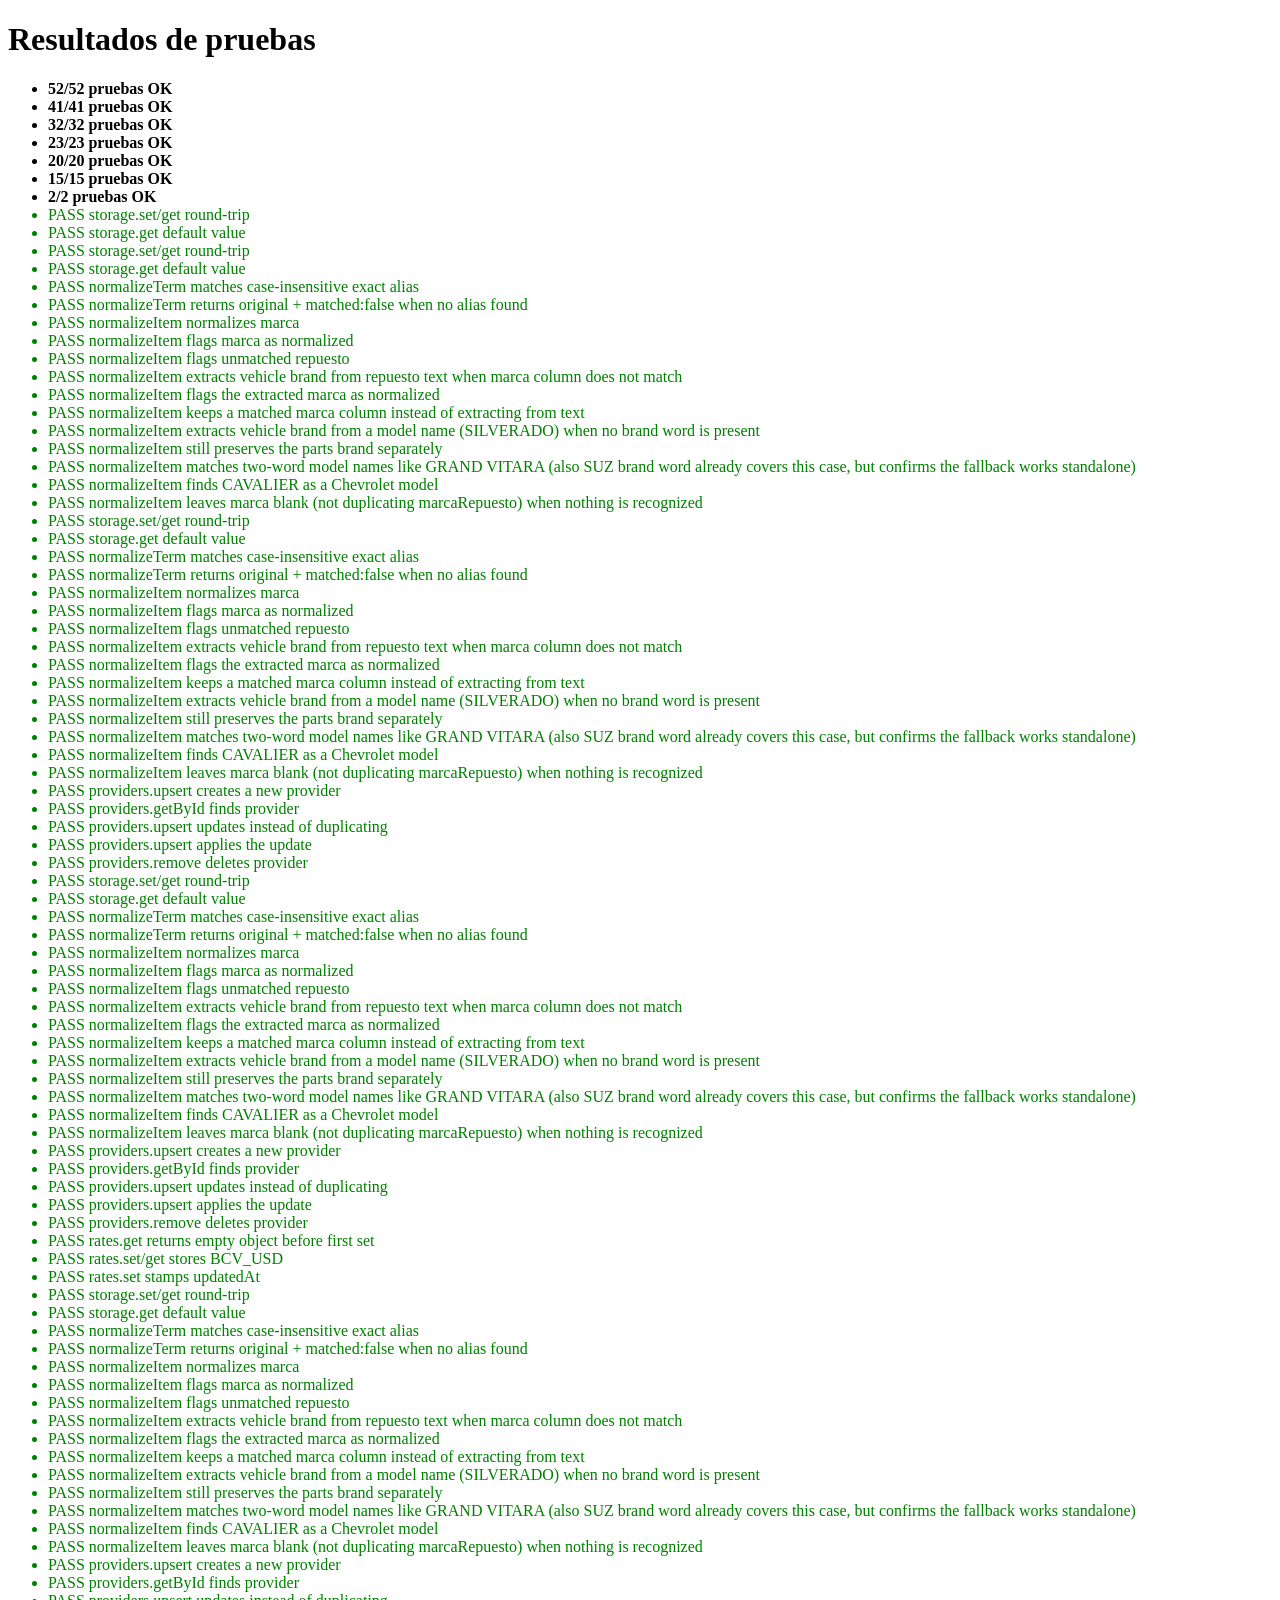
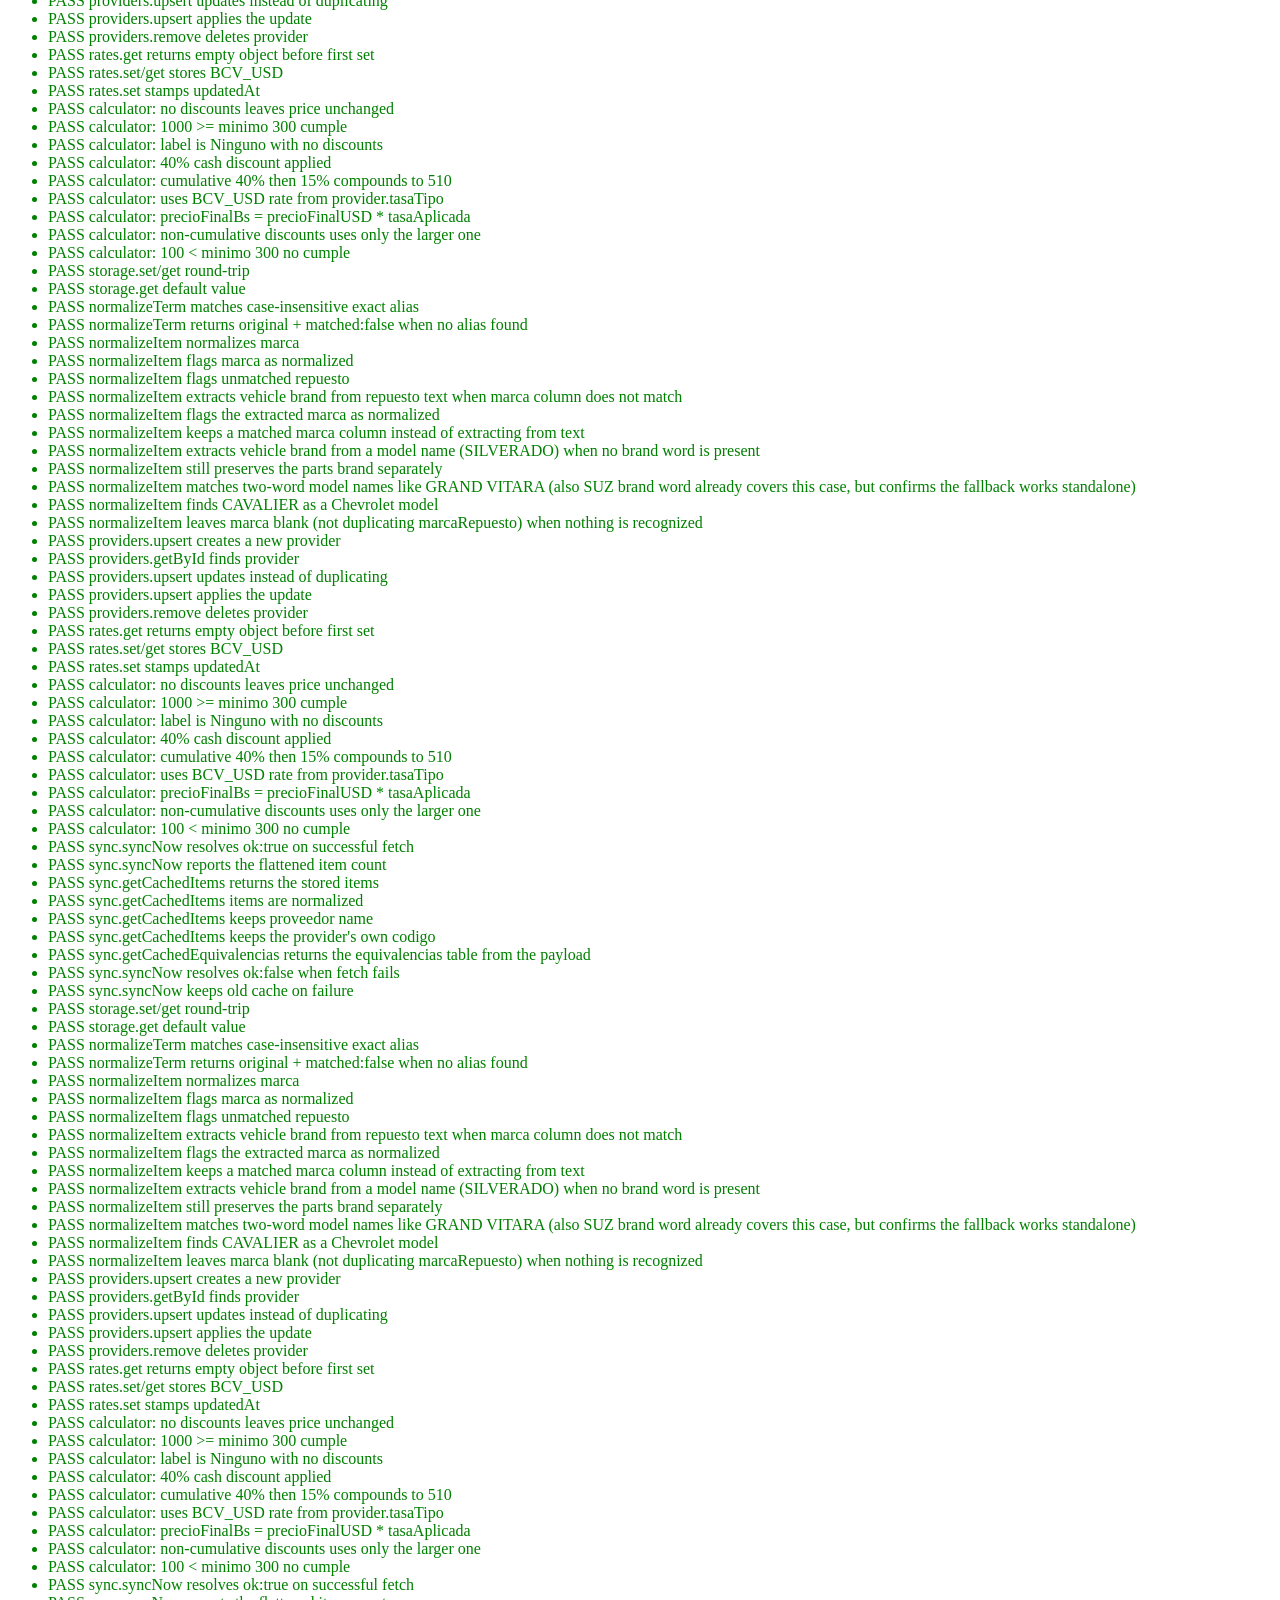
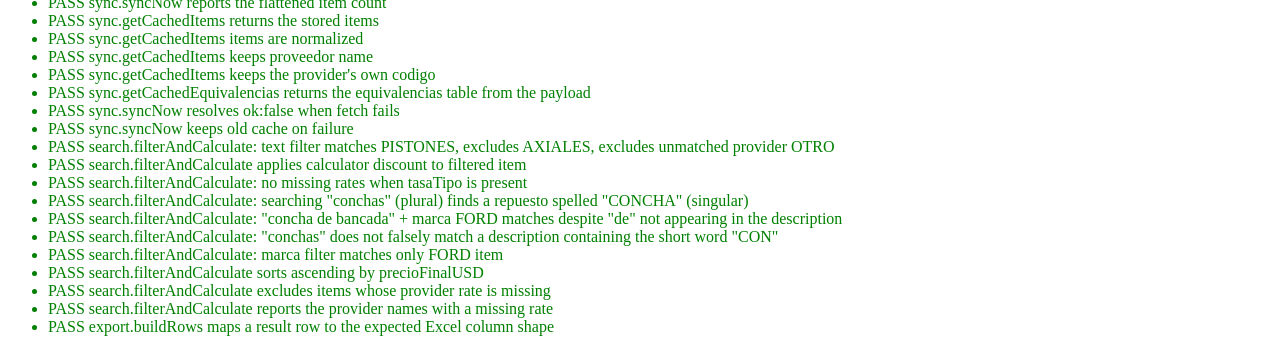
<file: test.html>
<!DOCTYPE html>
<html lang="es">
<head><meta charset="UTF-8"><title>Tests</title></head>
<body>
<h1>Resultados de pruebas</h1>
<ul id="test-results"></ul>
<script>
// I1 fix: this page shares the same file:// localStorage origin as index.html.
// Snapshot any real 'cp_' prefixed data before the test suite runs, clear it
// so tests start from a clean slate, and restore it on unload so index.html
// keeps seeing real synced data instead of test fixtures after navigating away.
(function () {
  var snapshot = {};
  for (var i = 0; i < localStorage.length; i++) {
    var key = localStorage.key(i);
    if (key.indexOf('cp_') === 0) snapshot[key] = localStorage.getItem(key);
  }
  Object.keys(snapshot).forEach(function (key) { localStorage.removeItem(key); });

  window.addEventListener('beforeunload', function () {
    Object.keys(snapshot).forEach(function (key) {
      localStorage.removeItem(key);
    });
    // Remove any test-written cp_ keys not present in the original snapshot.
    for (var i = localStorage.length - 1; i >= 0; i--) {
      var key = localStorage.key(i);
      if (key.indexOf('cp_') === 0) localStorage.removeItem(key);
    }
    Object.keys(snapshot).forEach(function (key) {
      localStorage.setItem(key, snapshot[key]);
    });
  });
})();
</script>
<script>window.App = {};</script>
<script src="js/storage.js"></script>
<script src="js/dictionaries.js"></script>
<script src="js/providers.js"></script>
<script src="js/rates.js"></script>
<script src="js/calculator.js"></script>
<script src="js/sync.js"></script>
<script src="js/search.js"></script>
<script>
window.assertions = [];
function assertEqual(actual, expected, label) {
  const pass = JSON.stringify(actual) === JSON.stringify(expected);
  window.assertions.push({ label, pass, actual, expected });
}
function renderAssertions() {
  const ul = document.getElementById('test-results');
  let failCount = 0;
  window.assertions.forEach(a => {
    const li = document.createElement('li');
    li.textContent = (a.pass ? 'PASS ' : 'FAIL ') + a.label +
      (a.pass ? '' : ` (esperado ${JSON.stringify(a.expected)}, obtuvo ${JSON.stringify(a.actual)})`);
    li.style.color = a.pass ? 'green' : 'red';
    ul.appendChild(li);
    if (!a.pass) failCount++;
  });
  const summary = document.createElement('li');
  summary.textContent = `${window.assertions.length - failCount}/${window.assertions.length} pruebas OK`;
  summary.style.fontWeight = 'bold';
  ul.prepend(summary);
}
</script>
<script>
App.storage.set(App.storage.KEYS.TASAS, { BCV_USD: 40 });
assertEqual(App.storage.get(App.storage.KEYS.TASAS, {}), { BCV_USD: 40 }, 'storage.set/get round-trip');
assertEqual(App.storage.get('clave_inexistente', 'default'), 'default', 'storage.get default value');
renderAssertions();
</script>
<script>
App.dictionaries.addSynonym('marca', 'CHE', 'CHEVROLET');
App.dictionaries.addSynonym('marca', 'CHEV', 'CHEVROLET');
assertEqual(
  App.dictionaries.normalizeTerm('che', App.dictionaries.getAll().marca),
  { value: 'CHEVROLET', matched: true },
  'normalizeTerm matches case-insensitive exact alias'
);
assertEqual(
  App.dictionaries.normalizeTerm('LADA', App.dictionaries.getAll().marca),
  { value: 'LADA', matched: false },
  'normalizeTerm returns original + matched:false when no alias found'
);
const item = App.dictionaries.normalizeItem({ proveedor: 'ACME', marca: 'CHE', repuesto: 'RADIADOR', precio: 10 });
assertEqual(item.marca, 'CHEVROLET', 'normalizeItem normalizes marca');
assertEqual(item.marcaNormalizada, true, 'normalizeItem flags marca as normalized');
assertEqual(item.repuestoNormalizado, false, 'normalizeItem flags unmatched repuesto');

// Fallback: extract vehicle brand from the repuesto text when the marca
// column holds an unrecognized parts-line brand instead of a vehicle brand.
const itemExtraido = App.dictionaries.normalizeItem({ proveedor: 'EBITEN', marca: 'EBITEN-BECO', repuesto: 'ANILLOS DODGE NEON MOTOR 2.0', precio: 10 });
assertEqual(itemExtraido.marca, 'DODGE', 'normalizeItem extracts vehicle brand from repuesto text when marca column does not match');
assertEqual(itemExtraido.marcaNormalizada, true, 'normalizeItem flags the extracted marca as normalized');

// A marca column that already matches (e.g. a real "VEHÍCULO" column) must
// win over any brand word that might also appear in the repuesto text.
const itemConMarcaReal = App.dictionaries.normalizeItem({ proveedor: 'LP', marca: 'FORD', repuesto: 'ANILLO GRANT CROMADO JEEP GRAND CHEROKEE', precio: 10 });
assertEqual(itemConMarcaReal.marca, 'FORD', 'normalizeItem keeps a matched marca column instead of extracting from text');

// Second fallback: no brand word in the text, but a known model name is.
const itemPorModelo = App.dictionaries.normalizeItem({ proveedor: 'EBITEN', marca: 'EBITEN-BECO', repuesto: 'CORREA UNICA SILVERADO K060950', precio: 10 });
assertEqual(itemPorModelo.marca, 'CHEVROLET', 'normalizeItem extracts vehicle brand from a model name (SILVERADO) when no brand word is present');
assertEqual(itemPorModelo.marcaRepuesto, 'EBITEN-BECO', 'normalizeItem still preserves the parts brand separately');

// Multi-word model names ("GRAND VITARA") must match too, not just single words.
const itemModeloDosPalabras = App.dictionaries.normalizeItem({ proveedor: 'TAHIO', marca: 'TSA', repuesto: 'DAMPER CIG SUZ GRAND VITARA 2.0 J20A', precio: 10 });
assertEqual(itemModeloDosPalabras.marca, 'SUZUKI', 'normalizeItem matches two-word model names like GRAND VITARA (also SUZ brand word already covers this case, but confirms the fallback works standalone)');

// When nothing at all is found, marca stays blank instead of duplicating marcaRepuesto.
const itemSinMarca = App.dictionaries.normalizeItem({ proveedor: 'EBITEN', marca: 'CIC-USA', repuesto: 'TENSOR CADENA CAVALIER M2.2', precio: 10 });
assertEqual(itemSinMarca.marca, 'CHEVROLET', 'normalizeItem finds CAVALIER as a Chevrolet model');
const itemRealmenteSinMarca = App.dictionaries.normalizeItem({ proveedor: 'EBITEN', marca: 'CIC-USA', repuesto: 'PIEZA GENERICA SIN MODELO CONOCIDO', precio: 10 });
assertEqual(itemRealmenteSinMarca.marca, '', 'normalizeItem leaves marca blank (not duplicating marcaRepuesto) when nothing is recognized');
renderAssertions();
</script>
<script>
const p1 = App.providers.upsert({
  nombre: 'ACME', descuentoEfectivoPercent: 40, descuentoProntoPagoPercent: 15,
  diasProntoPago: 30, descuentosAcumulables: true, montoMinimo: 300, tasaTipo: 'BCV_USD',
});
assertEqual(App.providers.getAll().length, 1, 'providers.upsert creates a new provider');
assertEqual(App.providers.getById(p1.id).nombre, 'ACME', 'providers.getById finds provider');
App.providers.upsert({ ...p1, nombre: 'ACME RENAMED' });
assertEqual(App.providers.getAll().length, 1, 'providers.upsert updates instead of duplicating');
assertEqual(App.providers.getById(p1.id).nombre, 'ACME RENAMED', 'providers.upsert applies the update');
App.providers.remove(p1.id);
assertEqual(App.providers.getAll().length, 0, 'providers.remove deletes provider');
renderAssertions();
</script>
<script>
localStorage.removeItem('cp_tasas');
assertEqual(App.rates.get().BCV_USD, undefined, 'rates.get returns empty object before first set');
App.rates.set({ BCV_USD: 40, BCV_EUR: 43, BINANCE: 39.5 });
const r = App.rates.get();
assertEqual(r.BCV_USD, 40, 'rates.set/get stores BCV_USD');
assertEqual(typeof r.updatedAt, 'string', 'rates.set stamps updatedAt');
renderAssertions();
</script>
<script>
const provider = {
  descuentoEfectivoPercent: 40, descuentoProntoPagoPercent: 15,
  descuentosAcumulables: true, montoMinimo: 300, tasaTipo: 'BCV_USD',
};
const rates = { BCV_USD: 40 };

const r1 = App.calculator.calculateFinalPrice(1000, provider, rates, { aplicarEfectivo: false, aplicarProntoPago: false });
assertEqual(r1.precioFinalUSD, 1000, 'calculator: no discounts leaves price unchanged');
assertEqual(r1.cumpleMinimo, true, 'calculator: 1000 >= minimo 300 cumple');
assertEqual(r1.descuentosAplicados, 'Ninguno', 'calculator: label is Ninguno with no discounts');

const r2 = App.calculator.calculateFinalPrice(1000, provider, rates, { aplicarEfectivo: true, aplicarProntoPago: false });
assertEqual(r2.precioFinalUSD, 600, 'calculator: 40% cash discount applied');

const r3 = App.calculator.calculateFinalPrice(1000, provider, rates, { aplicarEfectivo: true, aplicarProntoPago: true });
assertEqual(r3.precioFinalUSD, 510, 'calculator: cumulative 40% then 15% compounds to 510');
assertEqual(r3.tasaAplicada, 40, 'calculator: uses BCV_USD rate from provider.tasaTipo');
assertEqual(r3.precioFinalBs, 20400, 'calculator: precioFinalBs = precioFinalUSD * tasaAplicada');

const providerNoAcumula = { ...provider, descuentosAcumulables: false };
const r4 = App.calculator.calculateFinalPrice(1000, providerNoAcumula, rates, { aplicarEfectivo: true, aplicarProntoPago: true });
assertEqual(r4.precioFinalUSD, 600, 'calculator: non-cumulative discounts uses only the larger one');

const r5 = App.calculator.calculateFinalPrice(100, provider, rates, { aplicarEfectivo: false, aplicarProntoPago: false });
assertEqual(r5.cumpleMinimo, false, 'calculator: 100 < minimo 300 no cumple');
renderAssertions();
</script>
<script>
// Stub fetch to avoid a real network call in the test harness.
window.fetch = function (url) {
  return Promise.resolve({
    ok: true,
    json: () => Promise.resolve({
      proveedores: [
        { proveedor: 'ACME', filas: [{ marca: 'CHE', repuesto: 'PISTON', precio: 100, codigo: 'M662A-050' }] },
      ],
      equivalencias: { 'M662A-050': ['M662A-050', '12340-85FB4-050'], '12340-85FB4-050': ['M662A-050', '12340-85FB4-050'] },
    }),
  });
};

App.sync.setWebAppUrl('https://example.com/exec');
App.sync.syncNow().then(function (result) {
  assertEqual(result.ok, true, 'sync.syncNow resolves ok:true on successful fetch');
  assertEqual(result.itemCount, 1, 'sync.syncNow reports the flattened item count');
  const items = App.sync.getCachedItems();
  assertEqual(items.length, 1, 'sync.getCachedItems returns the stored items');
  assertEqual(items[0].marca, 'CHEVROLET', 'sync.getCachedItems items are normalized');
  assertEqual(items[0].proveedor, 'ACME', 'sync.getCachedItems keeps proveedor name');
  assertEqual(items[0].codigo, 'M662A-050', 'sync.getCachedItems keeps the provider\'s own codigo');
  assertEqual(
    App.sync.getCachedEquivalencias(),
    { 'M662A-050': ['M662A-050', '12340-85FB4-050'], '12340-85FB4-050': ['M662A-050', '12340-85FB4-050'] },
    'sync.getCachedEquivalencias returns the equivalencias table from the payload'
  );

  // Now simulate offline: fetch rejects, cache must survive untouched.
  window.fetch = function () { return Promise.reject(new Error('offline')); };
  App.sync.syncNow().then(function (offlineResult) {
    assertEqual(offlineResult.ok, false, 'sync.syncNow resolves ok:false when fetch fails');
    assertEqual(App.sync.getCachedItems().length, 1, 'sync.syncNow keeps old cache on failure');
    renderAssertions();
  });
});
</script>
<script>
const items = [
  { proveedor: 'ACME', marca: 'CHEVROLET', repuesto: 'PISTONES', precio: 1000 },
  { proveedor: 'ACME', marca: 'FORD', repuesto: 'AXIALES', precio: 200 },
  { proveedor: 'OTRO', marca: 'CHEVROLET', repuesto: 'PISTONES', precio: 50 },
];
const providersList = [
  { id: 'p1', nombre: 'ACME', descuentoEfectivoPercent: 40, descuentoProntoPagoPercent: 0, descuentosAcumulables: false, montoMinimo: 300, tasaTipo: 'BCV_USD' },
];
const ratesObj = { BCV_USD: 40 };

const { resultados: resultado, proveedoresSinTasa: sinTasa1 } = App.search.filterAndCalculate(items, providersList, ratesObj, {
  texto: 'piston', marca: '', aplicarEfectivo: true, aplicarProntoPago: false,
});
assertEqual(resultado.length, 1, 'search.filterAndCalculate: text filter matches PISTONES, excludes AXIALES, excludes unmatched provider OTRO');
assertEqual(resultado[0].precioFinalUSD, 600, 'search.filterAndCalculate applies calculator discount to filtered item');
assertEqual(sinTasa1, [], 'search.filterAndCalculate: no missing rates when tasaTipo is present');

// Plural search term must still find a singular word in the description
// (and vice versa) — real provider data spells this inconsistently.
const { resultados: resultadoPlural } = App.search.filterAndCalculate(
  [{ proveedor: 'ACME', marca: 'CHEVROLET', repuesto: 'CONCHA BANCADA TOYOTA 1FZ L6 4.5L', precio: 10 }],
  providersList, ratesObj, { texto: 'conchas', marca: '', aplicarEfectivo: false, aplicarProntoPago: false }
);
assertEqual(resultadoPlural.length, 1, 'search.filterAndCalculate: searching "conchas" (plural) finds a repuesto spelled "CONCHA" (singular)');

// Connector words in the search phrase ("de") must not be required to
// literally appear in the description — most descriptions never spell them.
const { resultados: resultadoConector } = App.search.filterAndCalculate(
  [{ proveedor: 'ACME', marca: 'FORD', repuesto: 'CONCHA BANCADA FORD F150', precio: 10 }],
  providersList, ratesObj, { texto: 'concha de bancada', marca: 'FORD', aplicarEfectivo: false, aplicarProntoPago: false }
);
assertEqual(resultadoConector.length, 1, 'search.filterAndCalculate: "concha de bancada" + marca FORD matches despite "de" not appearing in the description');

// Short connector words in the description ("CON") must NOT falsely match
// just because the search term happens to start with them.
const { resultados: resultadoFalsoPositivo } = App.search.filterAndCalculate(
  [{ proveedor: 'ACME', marca: 'CHEVROLET', repuesto: 'EMPACADURA TAPA VALVULA SILVERADO M5.3 CON CHUPONES', precio: 10 }],
  providersList, ratesObj, { texto: 'conchas', marca: '', aplicarEfectivo: false, aplicarProntoPago: false }
);
assertEqual(resultadoFalsoPositivo.length, 0, 'search.filterAndCalculate: "conchas" does not falsely match a description containing the short word "CON"');

const { resultados: resultadoMarca } = App.search.filterAndCalculate(items, providersList, ratesObj, {
  texto: '', marca: 'FORD', aplicarEfectivo: false, aplicarProntoPago: false,
});
assertEqual(resultadoMarca.length, 1, 'search.filterAndCalculate: marca filter matches only FORD item');

const { resultados: resultadoOrden } = App.search.filterAndCalculate(
  [
    { proveedor: 'ACME', marca: 'CHEVROLET', repuesto: 'PISTONES', precio: 1000 },
    { proveedor: 'ACME', marca: 'CHEVROLET', repuesto: 'PISTONES', precio: 100 },
  ],
  providersList, ratesObj, { texto: '', marca: '', aplicarEfectivo: false, aplicarProntoPago: false }
);
assertEqual(resultadoOrden[0].precioFinalUSD, 100, 'search.filterAndCalculate sorts ascending by precioFinalUSD');

// I4: missing exchange rate excludes the item and reports the affected provider.
const { resultados: resultadoSinTasa, proveedoresSinTasa: sinTasa2 } = App.search.filterAndCalculate(
  [{ proveedor: 'ACME', marca: 'CHEVROLET', repuesto: 'PISTONES', precio: 1000 }],
  providersList, { BCV_EUR: 43 }, { texto: '', marca: '', aplicarEfectivo: false, aplicarProntoPago: false }
);
assertEqual(resultadoSinTasa.length, 0, 'search.filterAndCalculate excludes items whose provider rate is missing');
assertEqual(sinTasa2, ['ACME'], 'search.filterAndCalculate reports the provider names with a missing rate');

// Code search: two providers list the same physical part under different
// OEM codes. The equivalencias table links them, so searching for either
// code finds both — even though the repuesto text differs completely.
const itemsConCodigo = [
  { proveedor: 'ACME', marca: 'CHEVROLET', repuesto: 'CONCHA BANCADA', precio: 20, codigo: 'M662A-050' },
  { proveedor: 'OTRO', marca: 'CHEVROLET', repuesto: 'ALGO TOTALMENTE DISTINTO', precio: 25, codigo: '12340-85FB4-050' },
];
const equivalenciasTest = { 'M662A-050': ['M662A-050', '12340-85FB4-050'], '12340-85FB4-050': ['M662A-050', '12340-85FB4-050'] };
const providersConOtro = providersList.concat([
  { id: 'p2', nombre: 'OTRO', descuentoEfectivoPercent: 0, descuentoProntoPagoPercent: 0, descuentosAcumulables: false, montoMinimo: 0, tasaTipo: 'BCV_USD' },
]);
const { resultados: resultadoPorCodigo } = App.search.filterAndCalculate(
  itemsConCodigo, providersConOtro, ratesObj,
  { texto: '12340-85FB4-050', marca: '', aplicarEfectivo: false, aplicarProntoPago: false },
  equivalenciasTest
);
assertEqual(resultadoPorCodigo.length, 2, 'search.filterAndCalculate: searching one OEM code finds both providers via the equivalencias table, despite unrelated repuesto text');

const { resultados: resultadoCodigoExacto } = App.search.filterAndCalculate(
  itemsConCodigo, providersConOtro, ratesObj,
  { texto: 'M662A-050', marca: '', aplicarEfectivo: false, aplicarProntoPago: false },
  equivalenciasTest
);
assertEqual(resultadoCodigoExacto.length, 2, 'search.filterAndCalculate: searching the other equivalent code also finds both');

const { resultados: resultadoSinEquivalencias } = App.search.filterAndCalculate(
  itemsConCodigo, providersConOtro, ratesObj,
  { texto: 'M662A-050', marca: '', aplicarEfectivo: false, aplicarProntoPago: false }
  // no equivalencias argument at all — must not throw, and must still match the exact code.
);
assertEqual(resultadoSinEquivalencias.length, 1, 'search.filterAndCalculate: with no equivalencias table at all, still matches the exact code (no crash)');
renderAssertions();
</script>
<script src="js/export.js"></script>
<script>
const filas = App.export.buildRows([
  { proveedor: 'ACME', repuesto: 'PISTONES', marca: 'CHEVROLET', marcaRepuesto: 'TSA', precioOriginal: 1000, descuentosAplicados: 'Efectivo 40%', tasaAplicada: 40, precioFinalUSD: 600, precioFinalBs: 24000, cumpleMinimo: true },
]);
assertEqual(filas[0], {
  Proveedor: 'ACME', Repuesto: 'PISTONES', Marca: 'CHEVROLET', 'Marca repuesto': 'TSA',
  'Precio original': 1000, Descuentos: 'Efectivo 40%', 'Tasa aplicada': 40,
  'Precio final': 600, 'Precio final (Bs)': 24000, 'Cumple mínimo': 'Sí',
}, 'export.buildRows maps a result row to the expected Excel column shape');
renderAssertions();
</script>
</body>
</html>
</file>
